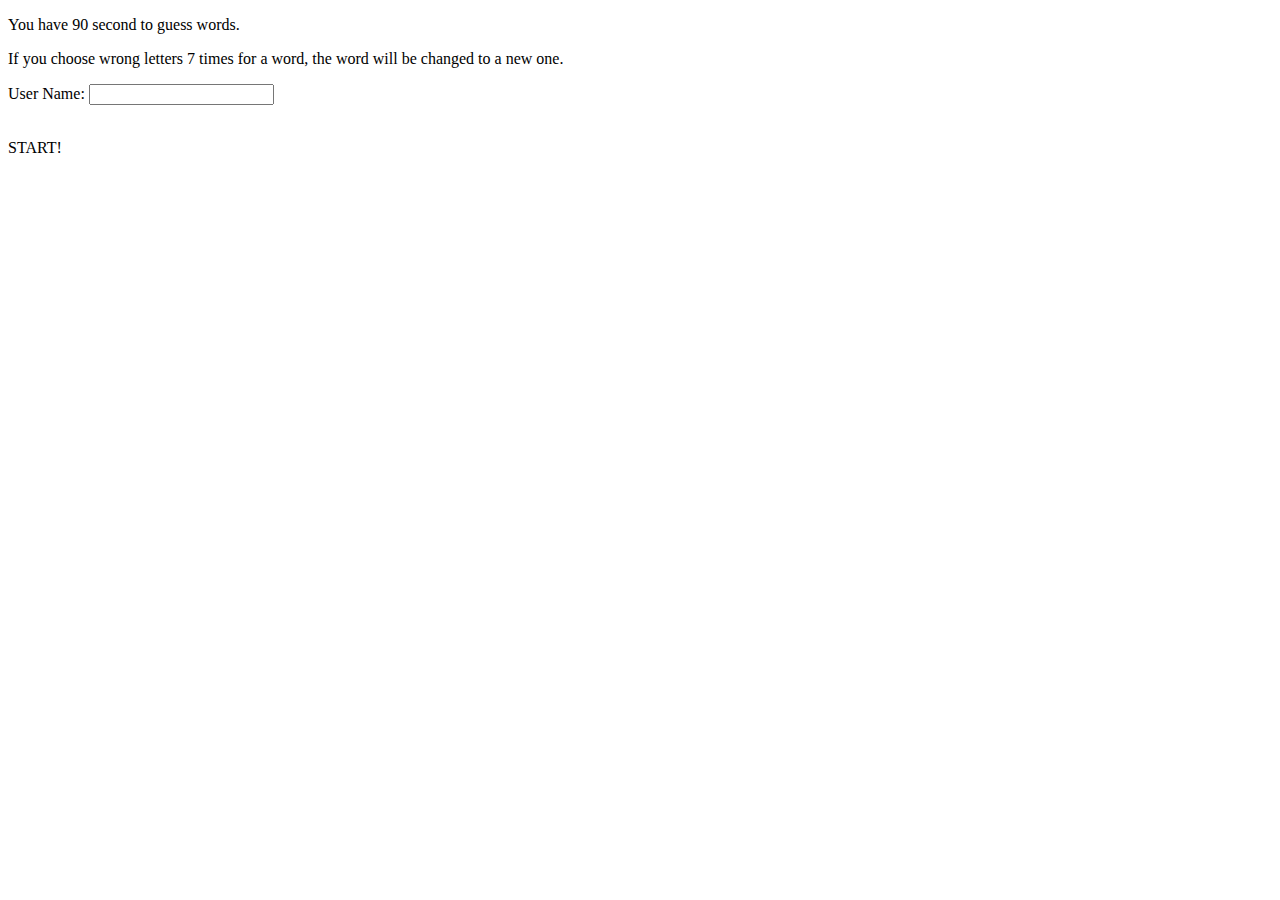
<file: Hangman_game_version2.0/index.html>
<!doctype html>
<html lang="en">
    <head>
        <meta charset="utf-8">
		<meta name="viewport" content="width=device-width, initial-scale=1, shrink-to-fit=no">

		<!-- Bootstrap CSS -->
		<link rel="stylesheet" href="https://stackpath.bootstrapcdn.com/bootstrap/4.1.3/css/bootstrap.min.css" integrity="sha384-MCw98/SFnGE8fJT3GXwEOngsV7Zt27NXFoaoApmYm81iuXoPkFOJwJ8ERdknLPMO" crossorigin="anonymous">
		<!-- Custom CSS -->
		<link rel="stylesheet" href="style/style.css">
    </head>
	<body>
	
		<!--<button id="reset" class="btn btn-primary">RESET</button>-->
	<div id="first_screen">
		<div class="text-center">
			<p class="display-4" id="you_have_sec"></p>
			<p class="display-4"> If you choose wrong letters 7 times for a word, the word will be changed to a new one.</p>
		</div>
		<div class="text-center">
			User Name: <input type="text" id="name">
		</div>
		<br>
		<div class="text-center">
			<p id="start" class="btn btn-primary btn-lg">START!</p>
		</div>
		<div id="user_name_err" class="text-center error_msg"></div>
	</div>
	<div id="contents" style="display:none;">
		<div class="container-fluid">
			<h1 id="score" class="display-5">score: 0</h1>
		</div>
		<div id="fade_out_div">
			<div id="life_div" class="container-fluid">
				<h1 id = "life" class="display-4">7 / 7</h1>
			</div>
			<div id="timer_div" class="container-fluid">
				<h1 id = "timer" class="display-4">0</h1>
			</div>
			
			<div id="target_word_div" class="container-fluid">
				<h1 id = "target_word" class="display-1">_ _ _ _</h1>
			</div>
			<br><br><br>
			<div id="def_div">
				<h1 id="def" class="display-8"></h1>
			</div>
			<br><br><br>
			<div id="alph_buttons" class="container-fluid">
				<div id="button_group"></div>
			</div>
		</div>
		<div class="text-center" id="loading_image">
			<img src="images/loading.gif" alt="Loading image">
		</div>
		<div id="ranking_table_div" style="display:none;" class="text-center">
		<br><br>
			<table class="table" style="width:auto;margin:auto;">
				<thead>
					<tr>
						<th scope="col">Rank</th>
						<th scope="col">Name</th>
						<th scope="col">Score</th>
					</tr>
				</thead>
				<tbody id="table_body"></tbody>
			
			</table>
			<br><br><br>
			<p id="restart" class="btn btn-primary btn-lg">REFRESH</p>
		</div>
	</div>
	
	<script src="GLOBAL_CONST.js"></script>
	<script src="view/view.js"></script>
	<script src="model/model.js"></script>
	<script src="controller/controller.js"></script>
	</body>
</html>
</file>
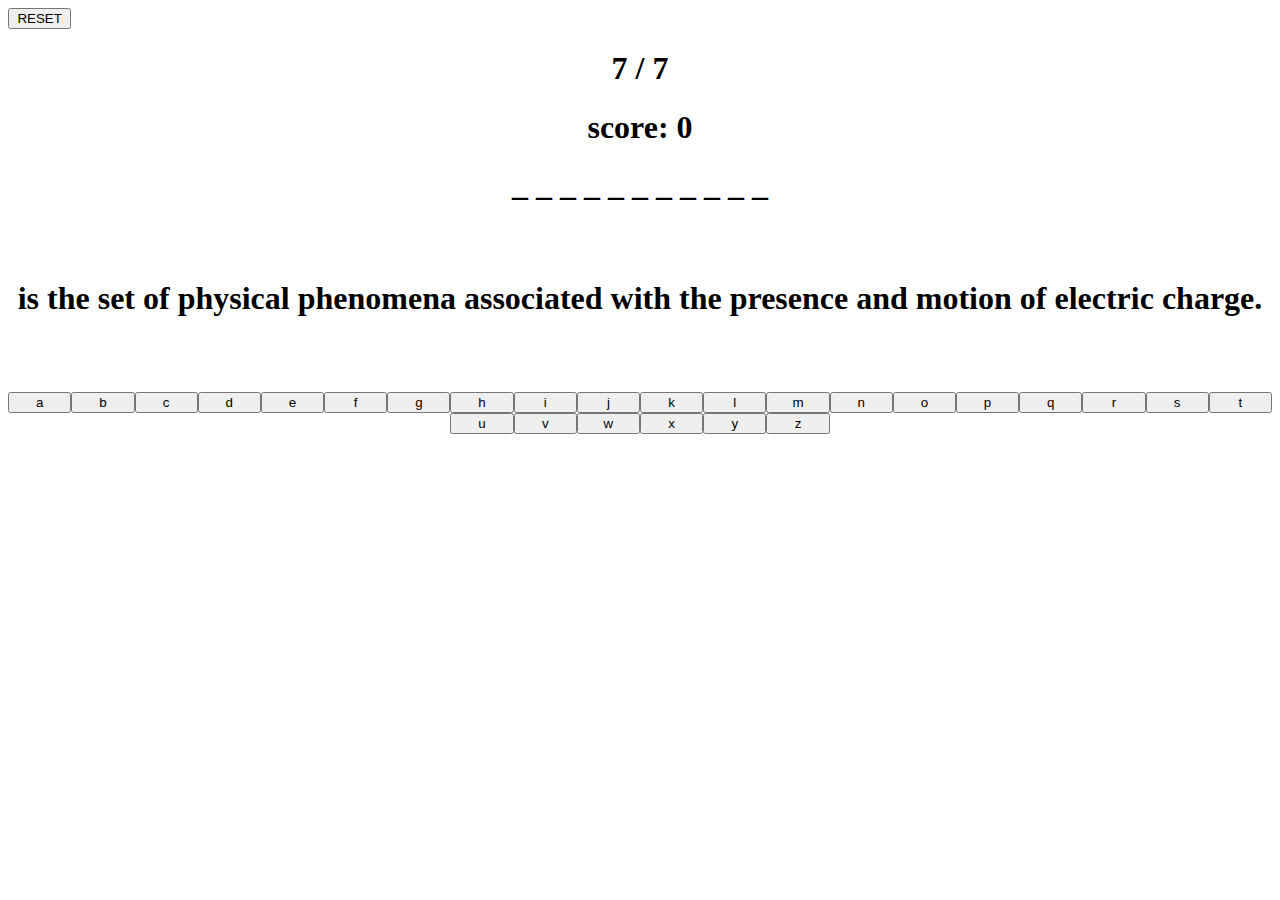
<file: Hangman_game/main.html>
<!doctype html>
<html lang="en">
    <head>
        <meta charset="utf-8">
		<meta name="viewport" content="width=device-width, initial-scale=1, shrink-to-fit=no">

		<!-- Bootstrap CSS -->
		<link rel="stylesheet" href="https://stackpath.bootstrapcdn.com/bootstrap/4.1.3/css/bootstrap.min.css" integrity="sha384-MCw98/SFnGE8fJT3GXwEOngsV7Zt27NXFoaoApmYm81iuXoPkFOJwJ8ERdknLPMO" crossorigin="anonymous">
		<!-- Custom CSS -->
		<link rel="stylesheet" href="style/style.css">
    </head>
	<body>
	
		<button id="reset" class="btn btn-primary">RESET</button>
	
	<div id="life_div" class="container-fluid">
		<h1 id = "life" class="display-4">7 / 7</h1>
	</div>
	<div class="container-fluid">
		<h1 id="score" class="display-5">score: 0</h1>
	</div>
	<div id="target_word_div" class="container-fluid">
		<h1 id = "target_word" class="display-1">_ _ _ _</h1>
	</div>
	<br><br><br>
	<div id="def_div">
		<h1 id="def" class="display-8"></h1>
	</div>
	<br><br><br>
	<div id="alph_buttons" class="container-fluid">
		<div id="button_group"></div>
	</div>
	
	<script src="GLOBAL_CONST.js"></script>
	<script src="view/view.js"></script>
	<script src="model/model.js"></script>
	<script src="controller/controller.js"></script>
	</body>
</html>
</file>
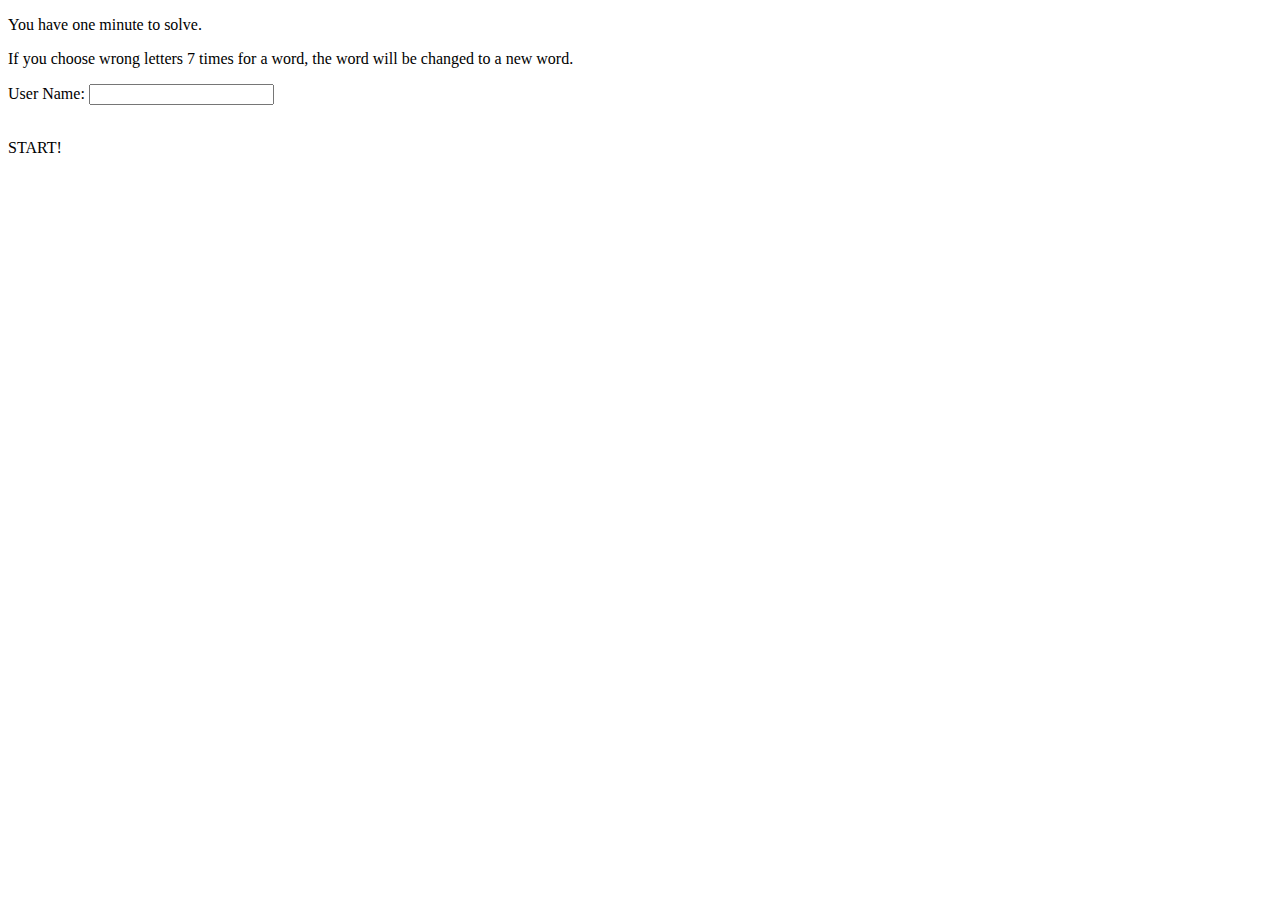
<file: Hangman_game_version2.0/main.html>
<!doctype html>
<html lang="en">
    <head>
        <meta charset="utf-8">
		<meta name="viewport" content="width=device-width, initial-scale=1, shrink-to-fit=no">

		<!-- Bootstrap CSS -->
		<link rel="stylesheet" href="https://stackpath.bootstrapcdn.com/bootstrap/4.1.3/css/bootstrap.min.css" integrity="sha384-MCw98/SFnGE8fJT3GXwEOngsV7Zt27NXFoaoApmYm81iuXoPkFOJwJ8ERdknLPMO" crossorigin="anonymous">
		<!-- Custom CSS -->
		<link rel="stylesheet" href="style/style.css">
    </head>
	<body>
	
		<!--<button id="reset" class="btn btn-primary">RESET</button>-->
	<div id="first_screen">
		<div class="text-center">
			<p class="display-4"> You have one minute to solve.</p>
			<p class="display-4"> If you choose wrong letters 7 times for a word, the word will be changed to a new word.</p>
		</div>
		<div class="text-center">
			User Name: <input type="text" id="name">
		</div>
		<br>
		<div class="text-center">
			<p id="start" class="btn btn-primary btn-lg">START!</p>
		</div>
		<div id="user_name_err" class="text-center error_msg"></div>
	</div>
	<div id="contents" style="display:none;">
		<div class="container-fluid">
			<h1 id="score" class="display-5">score: 0</h1>
		</div>
		<div id="fade_out_div">
			<div id="life_div" class="container-fluid">
				<h1 id = "life" class="display-4">7 / 7</h1>
			</div>
			<div id="timer_div" class="container-fluid">
				<h1 id = "timer" class="display-4">0</h1>
			</div>
			
			<div id="target_word_div" class="container-fluid">
				<h1 id = "target_word" class="display-1">_ _ _ _</h1>
			</div>
			<br><br><br>
			<div id="def_div">
				<h1 id="def" class="display-8"></h1>
			</div>
			<br><br><br>
			<div id="alph_buttons" class="container-fluid">
				<div id="button_group"></div>
			</div>
		</div>
		<div class="text-center" id="loading_image">
			<img src="images/loading.gif" alt="Loading image">
		</div>
		<div id="ranking_table_div" style="display:none;" class="text-center">
			<table class="table table-dark" style="width:auto;margin:auto;">
				<thead>
					<tr>
						<th scope="col">Rank</th>
						<th scope="col">Name</th>
						<th scope="col">Score</th>
					</tr>
				</thead>
				<tbody id="table_body"></tbody>
			
			</table>
		</div>
	</div>
	
	<script src="GLOBAL_CONST.js"></script>
	<script src="view/view.js"></script>
	<script src="model/model.js"></script>
	<script src="controller/controller.js"></script>
	</body>
</html>
</file>
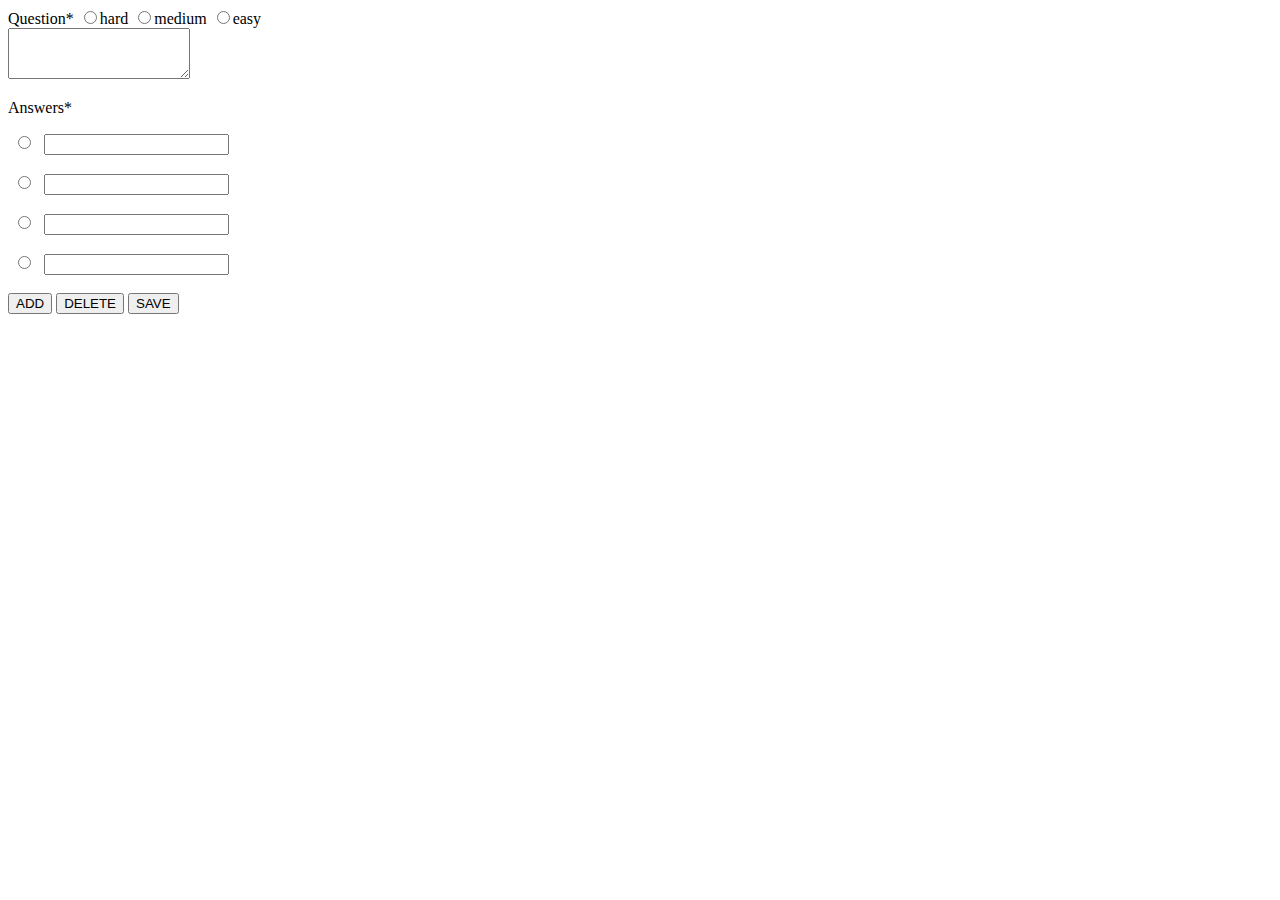
<file: lab4/admin.html>
<!doctype html>
<html lang="en">
	<head>
		<meta charset="utf-8">
		<meta name="viewport" content="width=device-width, initial-scale=1, shrink-to-fit=no">

		<!-- Bootstrap CSS -->
		<link rel="stylesheet" href="https://stackpath.bootstrapcdn.com/bootstrap/4.1.3/css/bootstrap.min.css" integrity="sha384-MCw98/SFnGE8fJT3GXwEOngsV7Zt27NXFoaoApmYm81iuXoPkFOJwJ8ERdknLPMO" crossorigin="anonymous">
		<!-- Custom CSS -->
		<link rel="stylesheet" href="style/style.css">
	</head>
	<body>
		<!--<input type="radio" name="test" id= "t1"> <input type="text" id="text1">-->
		
		<div id="contents" class="container"></div>
		
		<div class="text-center">
			<button class="btn-lg btn-primary" id="add">ADD</button>
			<button class="btn-lg btn-danger" id="delete" data-clicked='false'>DELETE</button>
			<button class="btn-lg btn-success" id="save">SAVE</button>
		</div>
		<div class="text-center" id="result"></div>
		<script src="model/model.js"></script>
		<script src="model/question.js"></script>
		<script src="view/view.js"></script>
		<script src="controller/controller.js"></script>
		<script src="app.js"></script>
	</body>

</html>
</file>
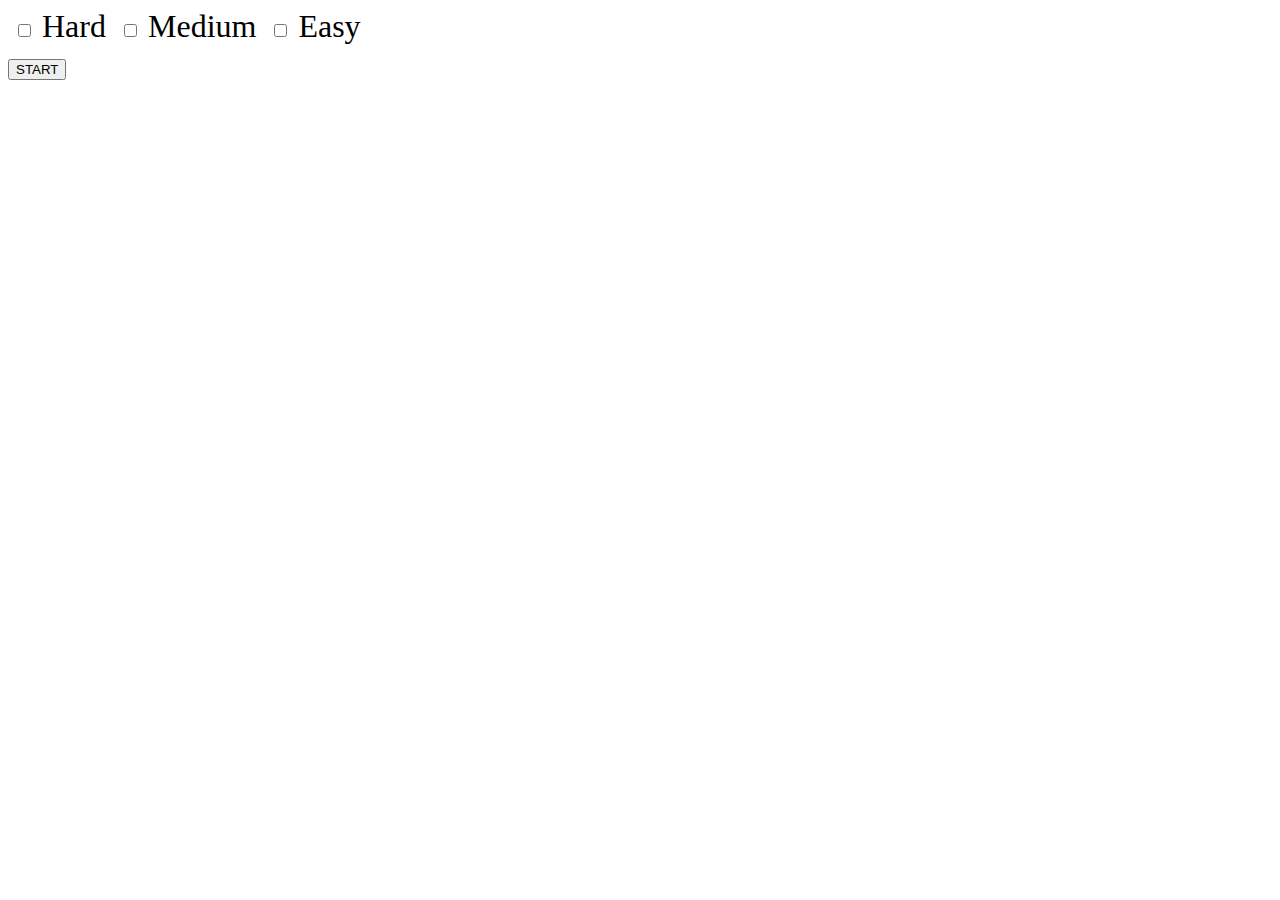
<file: lab5/user.html>
<!doctype html>
<html lang="en">
	<head>
		<meta charset="utf-8">
		<meta name="viewport" content="width=device-width, initial-scale=1, shrink-to-fit=no">

		<!-- Bootstrap CSS -->
		<link rel="stylesheet" href="https://stackpath.bootstrapcdn.com/bootstrap/4.1.3/css/bootstrap.min.css" integrity="sha384-MCw98/SFnGE8fJT3GXwEOngsV7Zt27NXFoaoApmYm81iuXoPkFOJwJ8ERdknLPMO" crossorigin="anonymous">
		<!-- Custom CSS -->
		<link rel="stylesheet" href="style/style.css">
	</head>
	<body>
		<div id="loading" class="text-center" style="display:none;">
			<img src="images/loading2.gif" alt="loading image">
		</div>
		<div class = "text-center " id="difficulty_select" style="font-size:2em;">
			<div>
				<input type="checkbox" value="Hard" id="hard"> Hard
				<input type="checkbox" value="Medium" id="medium"> Medium
				<input type="checkbox" value="Easy" id="easy"> Easy	
			</div>
			<div class="text-center" style="color:red; display:none;" id="difficulty_select_error">At least one difficulty must be selected</div>
			<button class="btn btn-success btn-lg" id="start">START</button>
		</div>
		<div id="contents" class="container" >
		</div>
		<div class="text-center" id="buttons" style="display:none;">
			<button id="submit" class="btn-lg btn-success">SUBMIT</button>
			<button class="btn-lg btn-secondary" id="back">BACK</button>
		</div>
		
		<script src="model/model_user.js"></script>
		<script src="view/view.js"></script>
		<script src="controller/controller.js"></script>
		<script src="app.js"></script>
	</body>

</html>
</file>
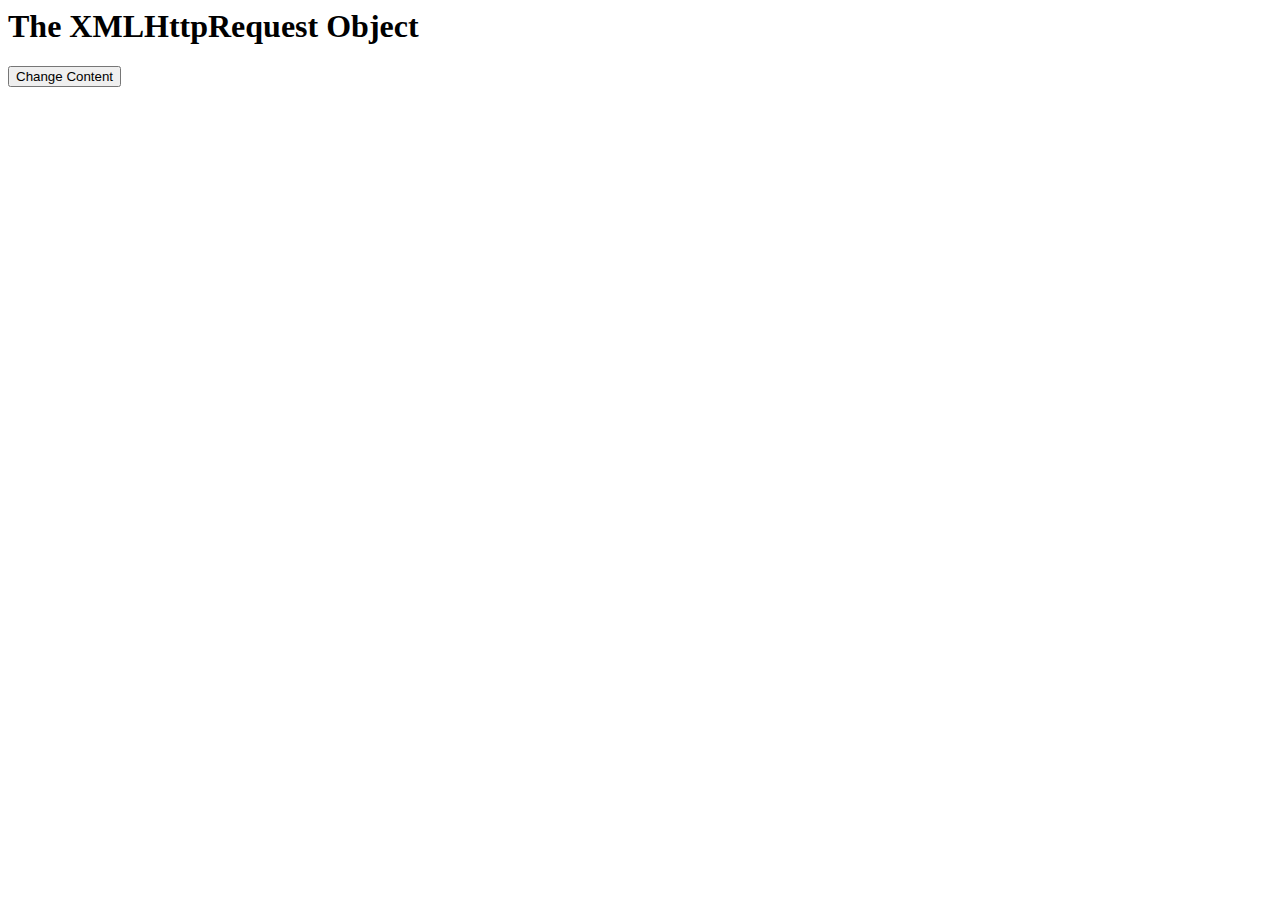
<file: ajax-php/Ajax-1-php/ajax.html>
<html>
<head>
</head>
<body>
    <div id="demo">
        <h1>The XMLHttpRequest Object</h1>
        <button type="button" onclick="myFunc()">Change Content</button>
    </div>
    <script>
        function myFunc() {
            var xhttp = new XMLHttpRequest();
            xhttp.open("GET", "server.php", true);
            xhttp.send();
            xhttp.onreadystatechange = function () {
                if (this.readyState == 4 && this.status == 200) {
                    document.getElementById("demo").innerHTML =
                        this.responseText;
                }
            };
        }
    </script>
</body>

</html>
</file>
<file: Hangman_game_version2.0/style/style.css>
#alph_buttons, #target_word_div{
	text-align:center;
}
 #button_group, #target_word{
	margin:auto;
	
 }
 h1{
	text-align:center;
 }
 button{
	 width:5%;
 }

 .error_msg{
	 color:red;
	 font-size: 1.5em;
 }

 #loading_image{
	 display:none;
 }
</file>
<file: Hangman_game/style/style.css>
#alph_buttons, #target_word_div{
	text-align:center;
}
 #button_group, #target_word{
	margin:auto;
	
 }
 h1{
	text-align:center;
 }
 button{
	 width:5%;
 }
</file>
<file: lab4/style/style.css>
.q{
	 
	 margin-top:20px;
 }
.input_text
{
	width:auto;
}
input{
	margin-left:10px;
}
.delButton{
	margin-left:20px;
	background-color:inherit;
	border:none;
	cursor:pointer;
	
}
.delButton:hover{
	font-weight:bold;
}

.answer_label{
	margin-right:10px;
	margin-left:15px;
	margin-bottom:auto;
	/*padding-botton:5px;*/
}

.answersDiv{
	width:fit-content;
}
.questionDiv{
	font-size: 2em;
	margin-top:20px;
	margin-bottom:10px;
}
</file>
<file: lab5/style/style.css>
.q{
	 
	 margin-top:20px;
 }
.input_text
{
	width:auto;
	
}
input{
	margin-left:10px;
}
.delButton{
	margin-left:20px;
	background-color:inherit;
	border:none;
	cursor:pointer;
	
}
.delButton:hover{
	font-weight:bold;
}

.answer_label{
	margin-right:10px;
	margin-left:15px;
	margin-bottom:auto;
	/*padding-botton:5px;*/
}

.answersDiv{
	width:fit-content;
}
.questionDiv{
	font-size: 2em;
	margin-top:20px;
	margin-bottom:10px;
}
/* 
input[type=radio]{
	width:20px;
	height:20px;
} */
</file>
